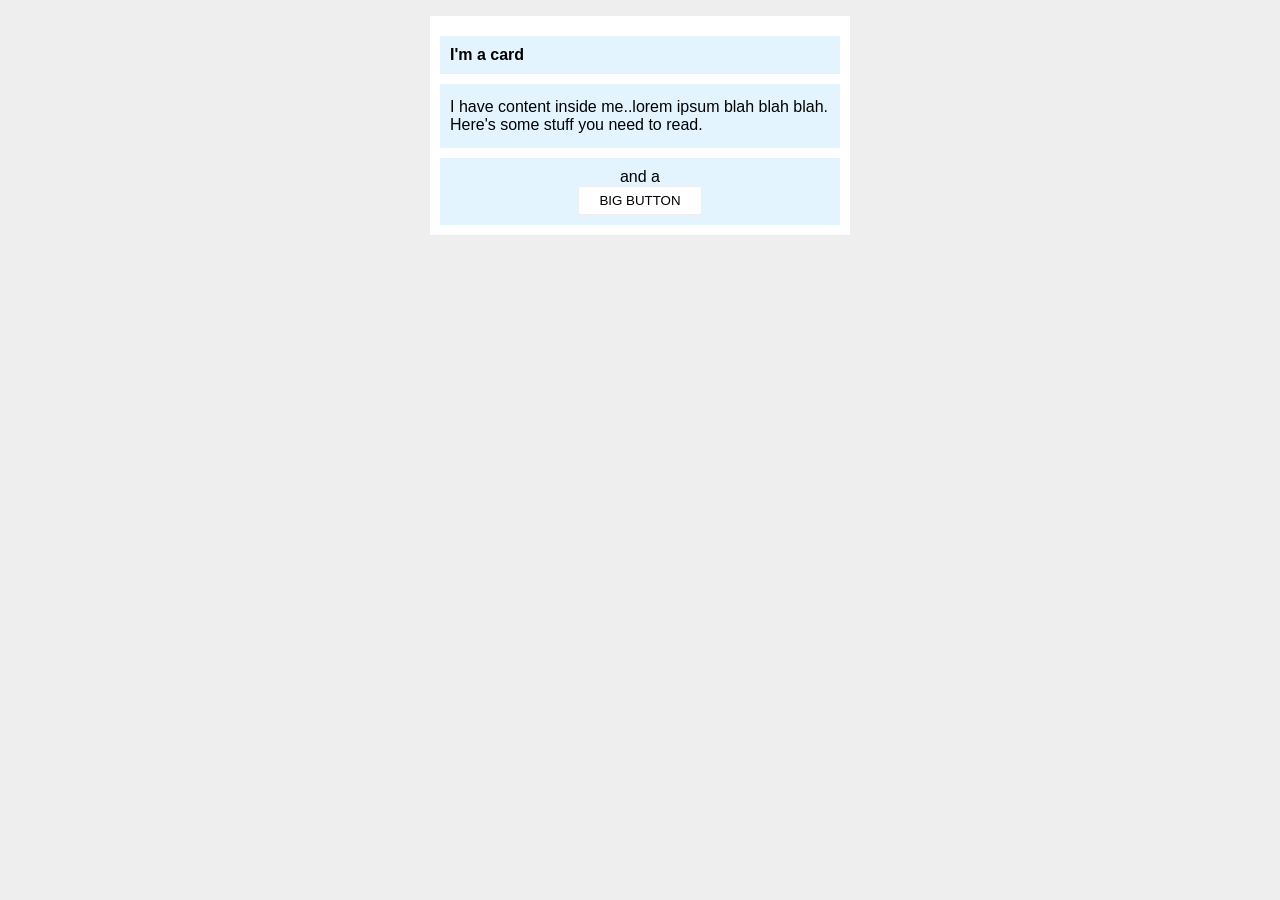
<file: foundations/block-and-inline/02-margin-and-padding-2/index.html>
<!DOCTYPE html>
<html lang="en">
  <head>
    <meta charset="UTF-8">
    <meta http-equiv="X-UA-Compatible" content="IE=edge">
    <meta name="viewport" content="width=device-width, initial-scale=1.0">
    <title>Margin and Padding exercise 2</title>
    <link rel="stylesheet" href="style.css">
  </head>
  <body>
    <div class="card">
      <h1 class="title">I'm a card</h1>
      <div class="content">I have content inside me..lorem ipsum blah blah blah. Here's some stuff you need to read.</div>
      <div class="button-container">and a<button>BIG BUTTON</button></div>
    </div>
  </body>
</html>
</file>
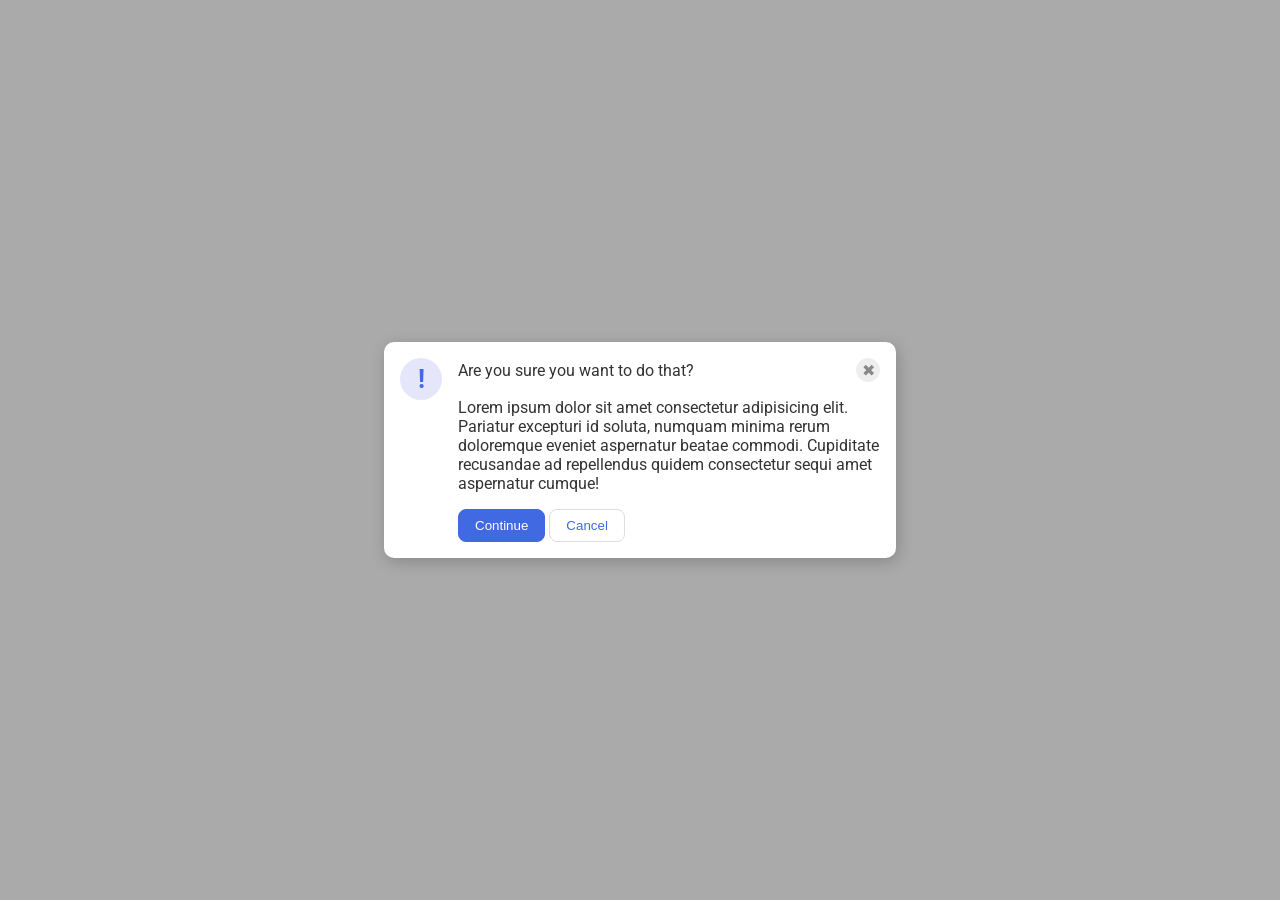
<file: foundations/flex/05-flex-modal/index.html>
<!DOCTYPE html>
<html lang="en">

<head>
  <meta charset="UTF-8">
  <meta http-equiv="X-UA-Compatible" content="IE=edge">
  <meta name="viewport" content="width=device-width, initial-scale=1.0">
  <link rel="stylesheet" href="style.css">
  <title>Modal</title>
</head>

<body>
  <div class="modal">
    <div class="icon">!</div>
    <div class="cont1">
      <div class="cont2">
        <div class="header">Are you sure you want to do that?</div>
        <button class="close-button">✖</button>
      </div>
      <div class="text">Lorem ipsum dolor sit amet consectetur adipisicing elit. Pariatur excepturi id soluta, numquam
        minima rerum doloremque eveniet aspernatur beatae commodi. Cupiditate recusandae ad repellendus quidem
        consectetur sequi amet aspernatur cumque!</div>
      <div class="cont3">
        <button class="continue">Continue</button>
        <button class="cancel">Cancel</button>
      </div>
    </div>
  </div>
</body>

</html>
</file>
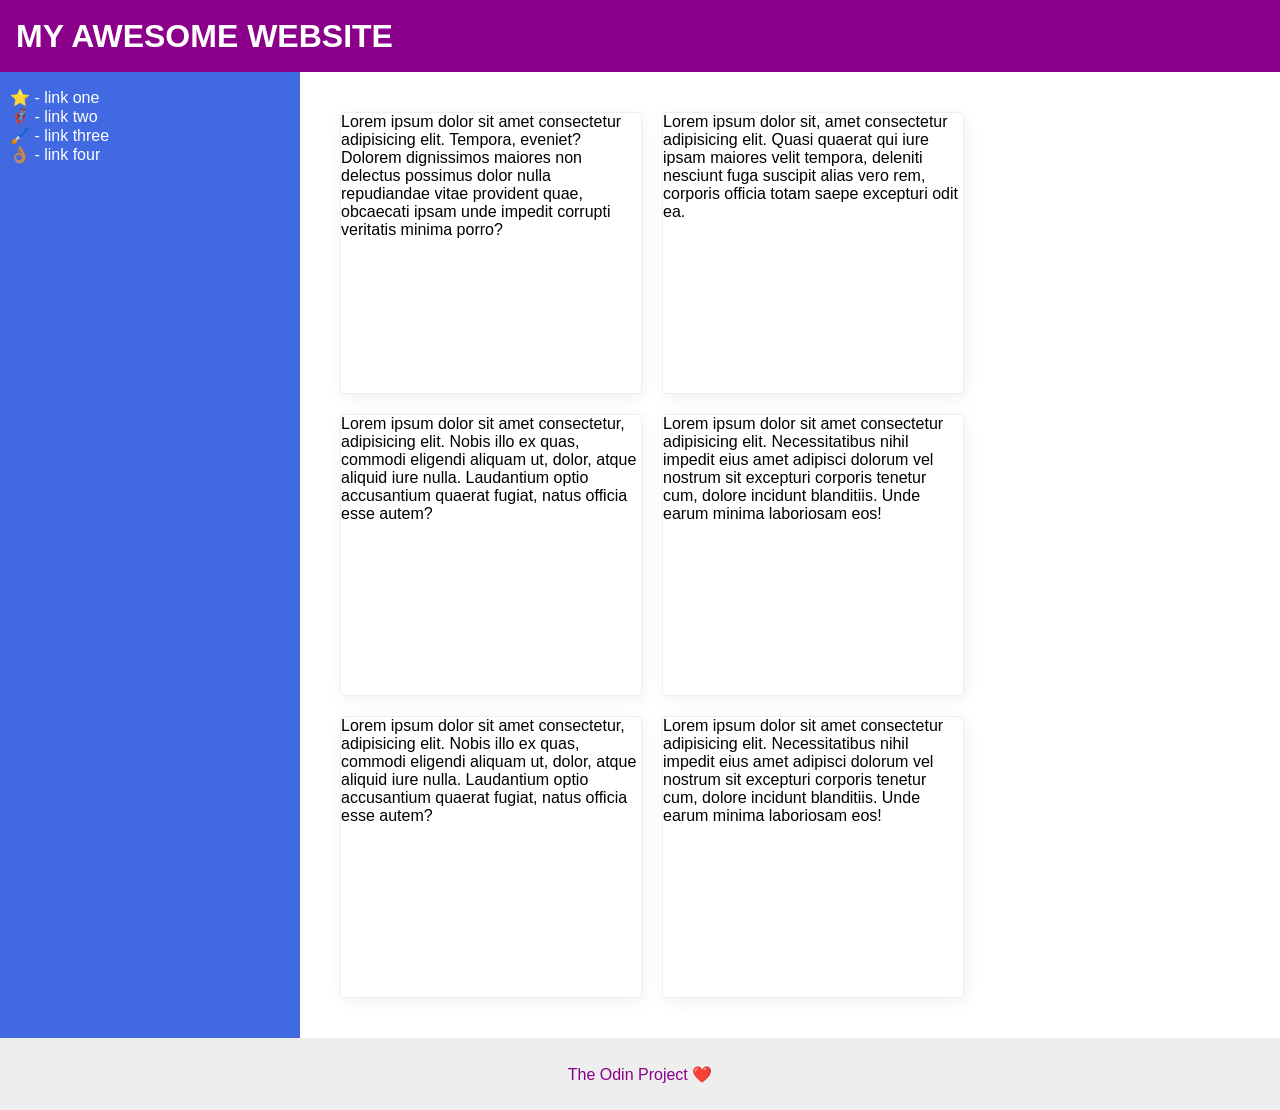
<file: foundations/flex/07-flex-layout-2/index.html>
<!DOCTYPE html>
<html lang="en">

<head>
  <meta charset="UTF-8">
  <meta http-equiv="X-UA-Compatible" content="IE=edge">
  <meta name="viewport" content="width=device-width, initial-scale=1.0">
  <title>The Holy Grail</title>
  <link rel="stylesheet" href="style.css">
</head>

<body>
  <div class="header">
    MY AWESOME WEBSITE
  </div>

  <div class="content">
    <div class="sidebar">
      <ul>
        <li><a href="#">⭐ - link one</a></li>
        <li><a href="#">🦸🏽‍♂️ - link two</a></li>
        <li><a href="#">🖌️ - link three</a></li>
        <li><a href="#">👌🏽 - link four</a></li>
      </ul>
    </div>
    <div class="cards">
      <div class="card">Lorem ipsum dolor sit amet consectetur adipisicing elit. Tempora, eveniet? Dolorem dignissimos
        maiores non delectus possimus dolor nulla repudiandae vitae provident quae, obcaecati ipsam unde impedit
        corrupti
        veritatis minima porro?</div>
      <div class="card">Lorem ipsum dolor sit, amet consectetur adipisicing elit. Quasi quaerat qui iure ipsam maiores
        velit tempora, deleniti nesciunt fuga suscipit alias vero rem, corporis officia totam saepe excepturi odit ea.
      </div>
      <div class="card">Lorem ipsum dolor sit amet consectetur, adipisicing elit. Nobis illo ex quas, commodi eligendi
        aliquam ut, dolor, atque aliquid iure nulla. Laudantium optio accusantium quaerat fugiat, natus officia esse
        autem?</div>
      <div class="card">Lorem ipsum dolor sit amet consectetur adipisicing elit. Necessitatibus nihil impedit eius amet
        adipisci dolorum vel nostrum sit excepturi corporis tenetur cum, dolore incidunt blanditiis. Unde earum minima
        laboriosam eos!</div>
      <div class="card">Lorem ipsum dolor sit amet consectetur, adipisicing elit. Nobis illo ex quas, commodi eligendi
        aliquam ut, dolor, atque aliquid iure nulla. Laudantium optio accusantium quaerat fugiat, natus officia esse
        autem?</div>
      <div class="card">Lorem ipsum dolor sit amet consectetur adipisicing elit. Necessitatibus nihil impedit eius amet
        adipisci dolorum vel nostrum sit excepturi corporis tenetur cum, dolore incidunt blanditiis. Unde earum minima
        laboriosam eos!</div>
    </div>
  </div>

  <div class="footer">
    The Odin Project ❤️
  </div>
</body>

</html>
</file>
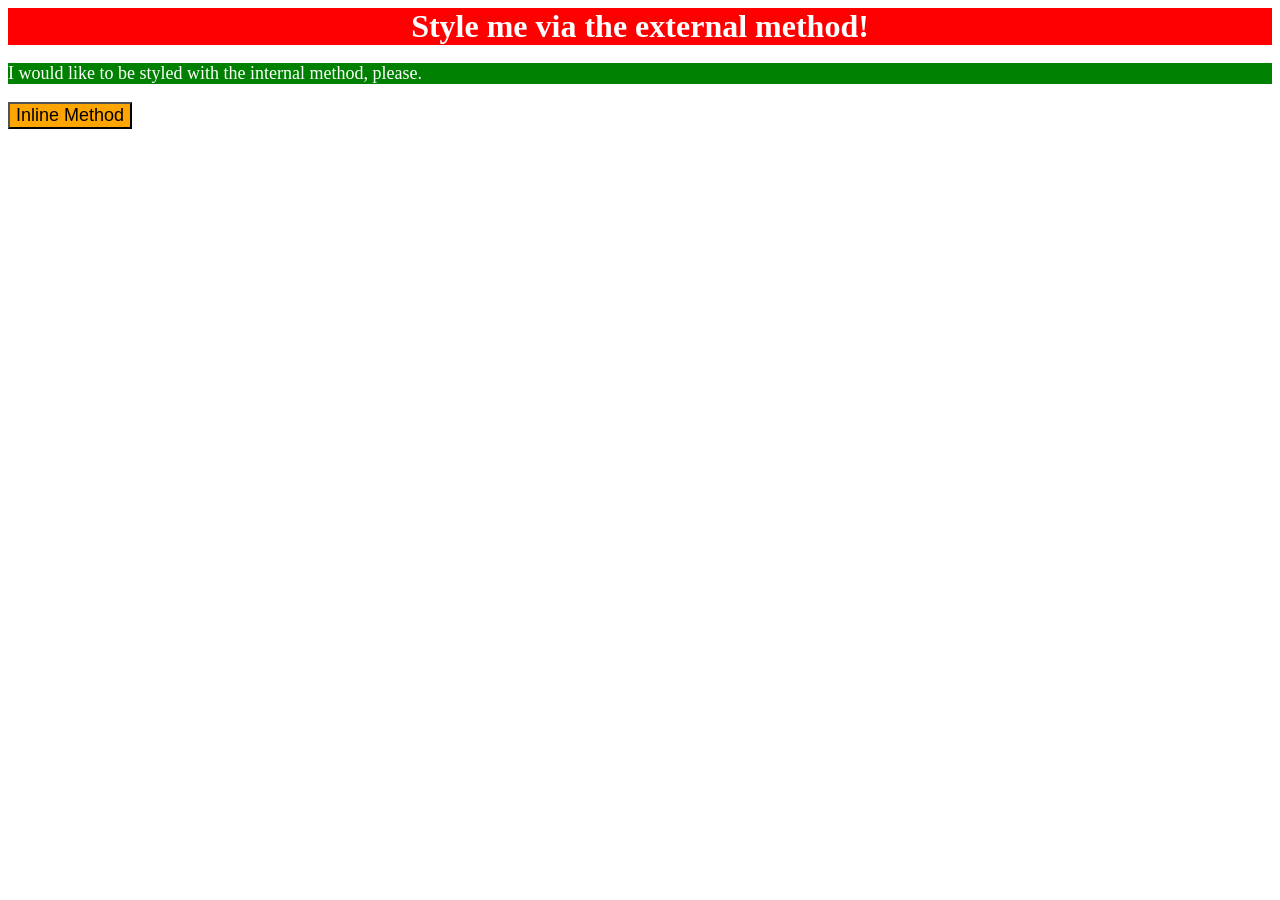
<file: foundations/intro-to-css/01-css-methods/index.html>
<!DOCTYPE html>
<html lang="en">
  <head>
    <meta charset="UTF-8">
    <meta http-equiv="X-UA-Compatible" content="IE=edge">
    <meta name="viewport" content="width=device-width, initial-scale=1.0">
    <link rel="stylesheet" href="style.css">
    <style>
      p {
        background-color: green;
        color: white;
        font-size: 18px;
      }
    </style>
    <title>Methods for Adding CSS</title>
  </head>
  <body>
    <div style="background-color: red; color:white; font-size: 32px; text-align: center; font-weight: bold;">Style me via the external method!</div>
    <p>I would like to be styled with the internal method, please.</p>
    <button>Inline Method</button>
  </body>
</html>
</file>
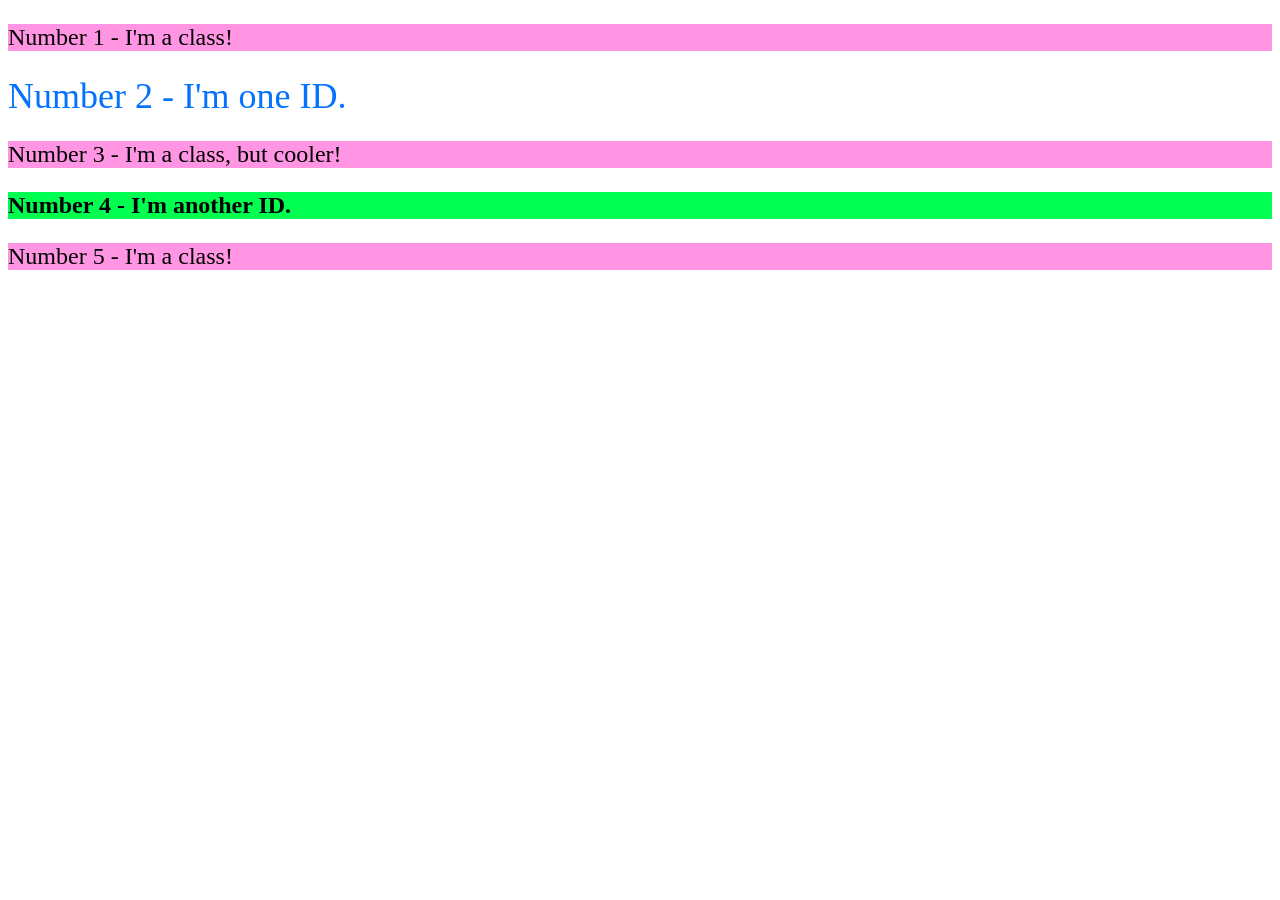
<file: foundations/intro-to-css/02-class-id-selectors/index.html>
<!DOCTYPE html>
<html lang="en">
  <head>
    <meta charset="UTF-8">
    <meta http-equiv="X-UA-Compatible" content="IE=edge">
    <meta name="viewport" content="width=device-width, initial-scale=1.0">
    <title>Class and ID Selectors</title>
    <link rel="stylesheet" href="style.css">
  </head>
  <body>
    <p class="odd-elements">Number 1 - I'm a class!</p>
    <div class="second-element">Number 2 - I'm one ID.</div>
    <p class="odd-elements">Number 3 - I'm a class, but cooler!</p>
    <div id="fourth-element">Number 4 - I'm another ID.</div>
    <p class="odd-elements">Number 5 - I'm a class!</p>
  </body>
</html>
</file>
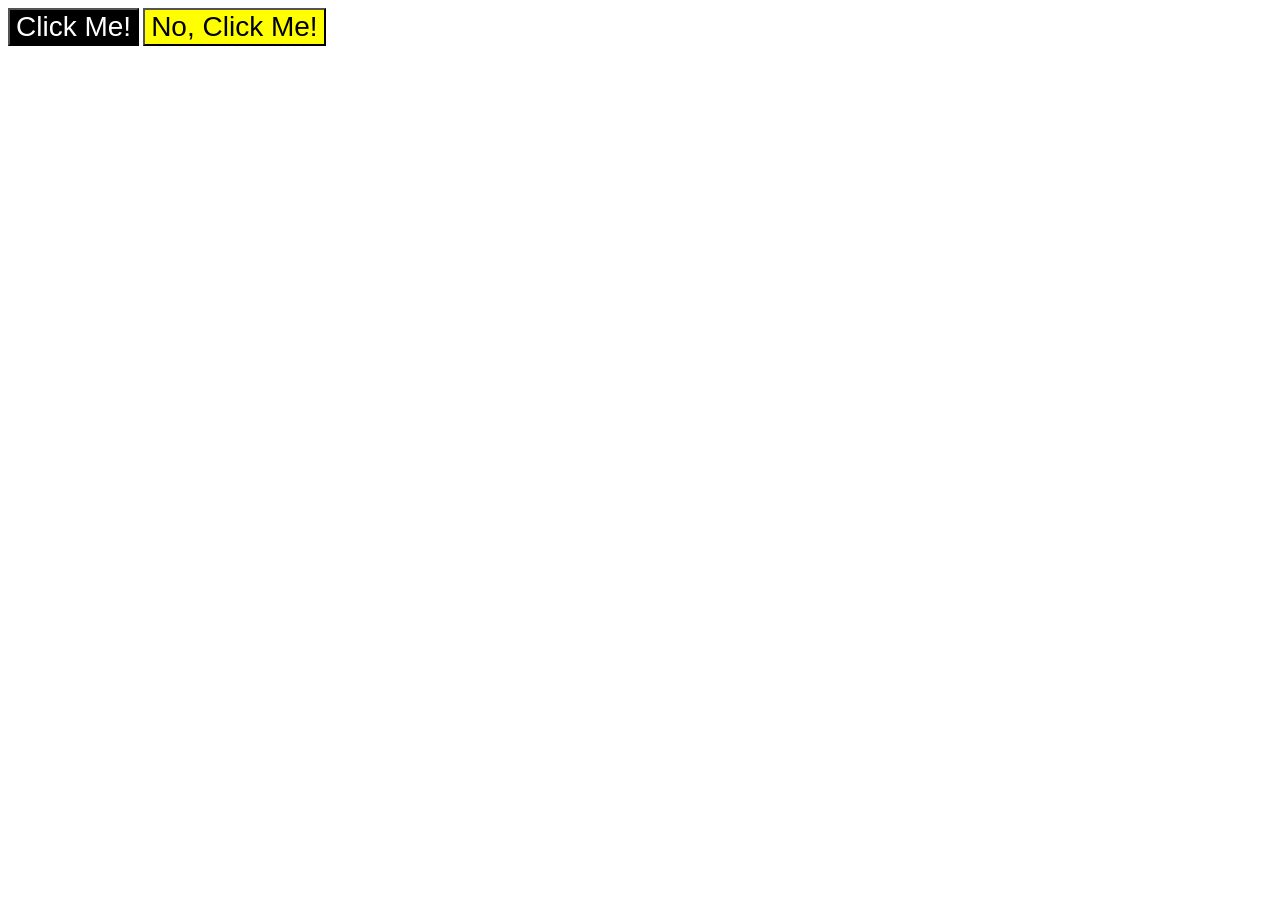
<file: foundations/intro-to-css/03-grouping-selectors/index.html>
<!DOCTYPE html>
<html lang="en">
  <head>
    <meta charset="UTF-8">
    <meta http-equiv="X-UA-Compatible" content="IE=edge">
    <meta name="viewport" content="width=device-width, initial-scale=1.0">
    <title>Grouping Selectors</title>
    <link rel="stylesheet" href="style.css">
  </head>
  <body>
    <button class="black-btn">Click Me!</button>
    <button class="yellow-btn">No, Click Me!</button>
  </body>
</html>
</file>
<file: foundations/block-and-inline/02-margin-and-padding-2/style.css>
body {
  background: #eee;
  font-family: sans-serif;
}

.card {
  width: 400px;
  background: #fff;
  margin: 16px auto;
  padding: 10px;
}

.title {
  background: #e3f4ff;
  margin-top: 10px;
  margin-bottom: 10px;
  font-size: inherit;
}

.content {
  background: #e3f4ff;
  margin-bottom: 10px;
  padding: 14px 10px;
}

.button-container {
  background: #e3f4ff;
  text-align: center;
}

button {
  display: block;
  background: white;
  border: 1px solid #eee;
  margin: 0 auto;
  padding: 6px 20px;
}

.title,
.button-container {
  padding: 10px;
}
</file>
<file: foundations/flex/05-flex-modal/style.css>
@import url('https://fonts.googleapis.com/css2?family=Roboto:wght@400;700&display=swap');

html,
body {
  height: 100%;
}

body {
  font-family: Roboto, sans-serif;
  margin: 0;
  background: #aaa;
  color: #333;
  /* I'll give you this one for free lol */
  display: flex;
  align-items: center;
  justify-content: center;
}

.modal {
  background: white;
  width: 480px;
  border-radius: 10px;
  box-shadow: 2px 4px 16px rgba(0, 0, 0, .2);
  display: flex;
  gap: 16px;
  padding: 16px;
}

.icon {
  color: royalblue;
  font-size: 26px;
  font-weight: 700;
  background: lavender;
  min-width: 42px;
  height: 42px;
  border-radius: 50%;
  display: flex;
  align-items: center;
  justify-content: center;
}

.close-button {
  background: #eee;
  border-radius: 50%;
  color: #888;
  font-weight: 400;
  font-size: 16px;
  height: 24px;
  width: 24px;
  display: flex;
  align-items: center;
  justify-content: center;
  border: 1px solid #eee;
  padding: 0;
}

button {
  cursor: pointer;
  padding: 8px 16px;
  border-radius: 8px;
}

button.continue {
  background: royalblue;
  border: 1px solid royalblue;
  color: white;
}

button.cancel {
  background: white;
  border: 1px solid #ddd;
  color: royalblue;
}

.cont1 {
  display: flex;
  gap: 16px;
  flex-direction: column;
}

.cont2 {
  display: flex;
  justify-content: space-between;
  align-items: center;
}
</file>
<file: foundations/flex/07-flex-layout-2/style.css>
body {
  font-family: -apple-system, BlinkMacSystemFont, 'Segoe UI', Roboto, Oxygen, Ubuntu, Cantarell, 'Open Sans', 'Helvetica Neue', sans-serif;
  margin: 0;
  min-height: 100vh;
}

.header {
  height: 72px;
  background: darkmagenta;
  color: white;
  font-size: 32px;
  font-weight: 900;
  display: flex;
  padding: 0 16px;
  align-items: center;
}

.footer {
  height: 72px;
  background: #eee;
  color: darkmagenta;
  display: flex;
  justify-content: center;
  align-items: center;
}

.sidebar {
  min-width: 300px;
  background: royalblue;
  box-sizing: border-box;

  ul {
    list-style: none;
    padding: 0 10px;
    a {
      text-decoration: none;
      color: white;
    }
  }
}

.card {
  border: 1px solid #eee;
  box-shadow: 2px 4px 16px rgba(0, 0, 0, .06);
  border-radius: 4px;
  width: 300px;
  height: 280px;
}

.content {
  display: flex;
}

.cards {
  display: flex;
  flex-direction: row;
  flex-wrap: wrap;
  padding: 40px;
  gap: 20px;
}
</file>
<file: foundations/intro-to-css/01-css-methods/style.css>
button {
    background-color: orange;
    font-size: 18px;
}
</file>
<file: foundations/intro-to-css/02-class-id-selectors/style.css>
.odd-elements {
    background-color: rgb(255, 149, 227);
    font: Verdana, "DejaVu Sans", sans-serif;
    font-size: 24px;
}

.second-element {
    color: rgb(4, 113, 255);
    font-size: 36px;
}

#fourth-element {
    background-color: rgb(0, 255, 81);
    font-size: 24px;
    font-weight: bold;
}
</file>
<file: foundations/intro-to-css/03-grouping-selectors/style.css>
.yellow-btn {
    background-color: yellow;
}

.black-btn {
    background-color: black;
    color: white;
}

.yellow-btn,
.black-btn {
    font: 28px Helvetica, "Times New Roman", sans-serif;
}
</file>
